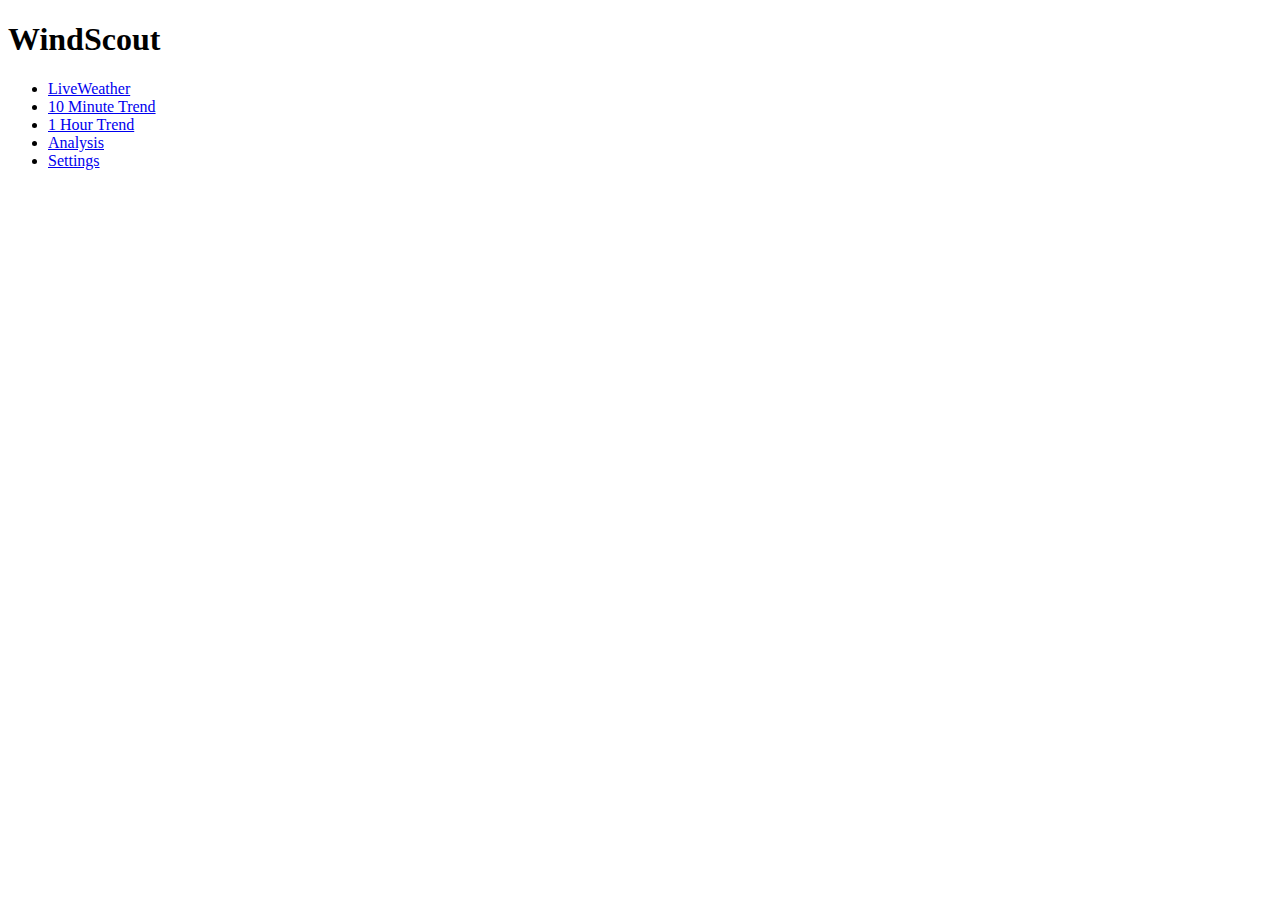
<file: index.html>
<!DOCTYPE html>
<html>
    <head>
        <title>Template - WindScout</title>
        <link rel="stylesheet" src="style.css">
    </head>
    <body>
        <div class="navbar">
            <div class="logo">
                <h1>WindScout</h1>
            </div>
            <div class="navitems">
                <ul>
                    <li><a href="index.html">LiveWeather</a></li>
                    <li><a href="10mtrend.html">10 Minute Trend</a></li>
                    <li><a href="1htrend.html">1 Hour Trend</a></li>
                    <li><a href="analysis.html">Analysis</a></li>
                    <li><a href="settings.html">Settings</a></li>
                </ul>
            </div>
        </div>
    </body>
</html>
</file>
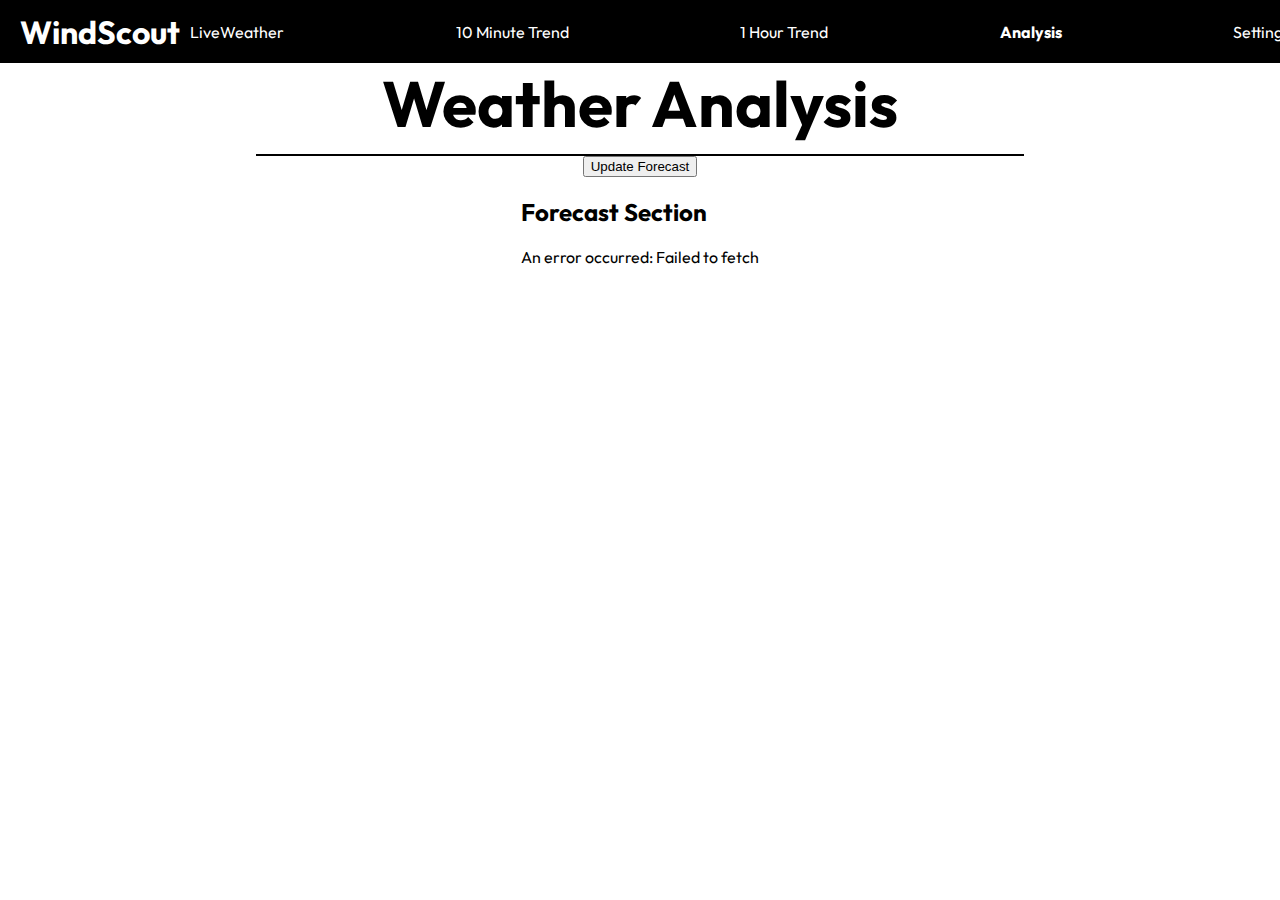
<file: analysis.html>
<!DOCTYPE html>
<html lang="en">
<head>
    <meta charset="UTF-8">
    <title>Weather Analysis - WindScout</title>
    <link rel="stylesheet" href="style.css">
</head>
<body >
    <div class="navbar">
        <div class="logo">
            <h1>WindScout</h1>
        </div>
        <div class="navitems">
            <ul>
                <li><a href="index.html">LiveWeather</a></li>
                <li><a href="10mtrend.html">10 Minute Trend</a></li>
                <li><a href="1htrend.html">1 Hour Trend</a></li>
                <li><a href="analysis.html"><b >Analysis</b></a></li>
                <li><a href="settings.html">Settings</a></li>
            </ul>
        </div>
    </div>
    <div class="content">
        <div class="title">
            <h1>Weather Analysis</h1>
            <div class="line"></div>
        </div>
        <button class="menu-toggle" onclick="updateForecast()">Update Forecast</button>
        <div id="forecast-display">
            <p>This section will display weather forecasts and analysis based on recent data.</p>
            <div id="loading-indicator" style="display: none;">
                <p>Generating forecast...</p>
            </div>
        </div>
    </div>
    <script>
        function updateForecast() {
            const forecastDisplay = document.getElementById('forecast-display');
            const loadingIndicator = document.getElementById('loading-indicator');

            // Show a loading message immediately
            forecastDisplay.innerHTML = `<h2>Forecast Section</h2><p>Generating forecast...</p>`;
            loadingIndicator.style.display = 'block';

            // Step 1: Fetch recent weather data from your API
            fetch('http://192.168.192.186:5001/get_recent_weather_data')
                .then(response => {
                    if (!response.ok) {
                        throw new Error(`Network response was not ok: ${response.statusText}`);
                    }
                    return response.json();
                })
                .then(data => {
                    // Check if the database returned any data
                    if (data && data.length > 0) {
                        // Step 2: If data exists, send it to the generate_forecast endpoint
                        return fetch('http://192.168.192.186:5001/generate_forecast', {
                            method: 'POST',
                            headers: {
                                'Content-Type': 'application/json'
                            },
                            body: JSON.stringify({ weather_data: data })
                        });
                    } else {
                        // If no data, stop here and show a message
                        throw new Error('No recent weather data available to generate a forecast.');
                    }
                })
                .then(response => {
                    if (!response.ok) {
                        throw new Error(`Forecast generation failed: ${response.statusText}`);
                    }
                    return response.json();
                })
                .then(forecastData => {
                    // Step 3: Display the forecast from Ollama
                    // Using <pre> tag to preserve the table formatting from the AI
                    forecastDisplay.innerHTML = `<h2>Forecast Section</h2><pre>${forecastData.forecast}</pre>`;
                })
                .catch(error => {
                    // Catch any error from the entire chain and display it
                    console.error('Error during forecast process:', error);
                    forecastDisplay.innerHTML = `<h2>Forecast Section</h2><p>An error occurred: ${error.message}</p>`;
                })
                .finally(() => {
                    // Hide the loading indicator regardless of success or failure
                    loadingIndicator.style.display = 'none';
                });
        }
        updateForecast();
    </script>
</body>
</html>
</file>
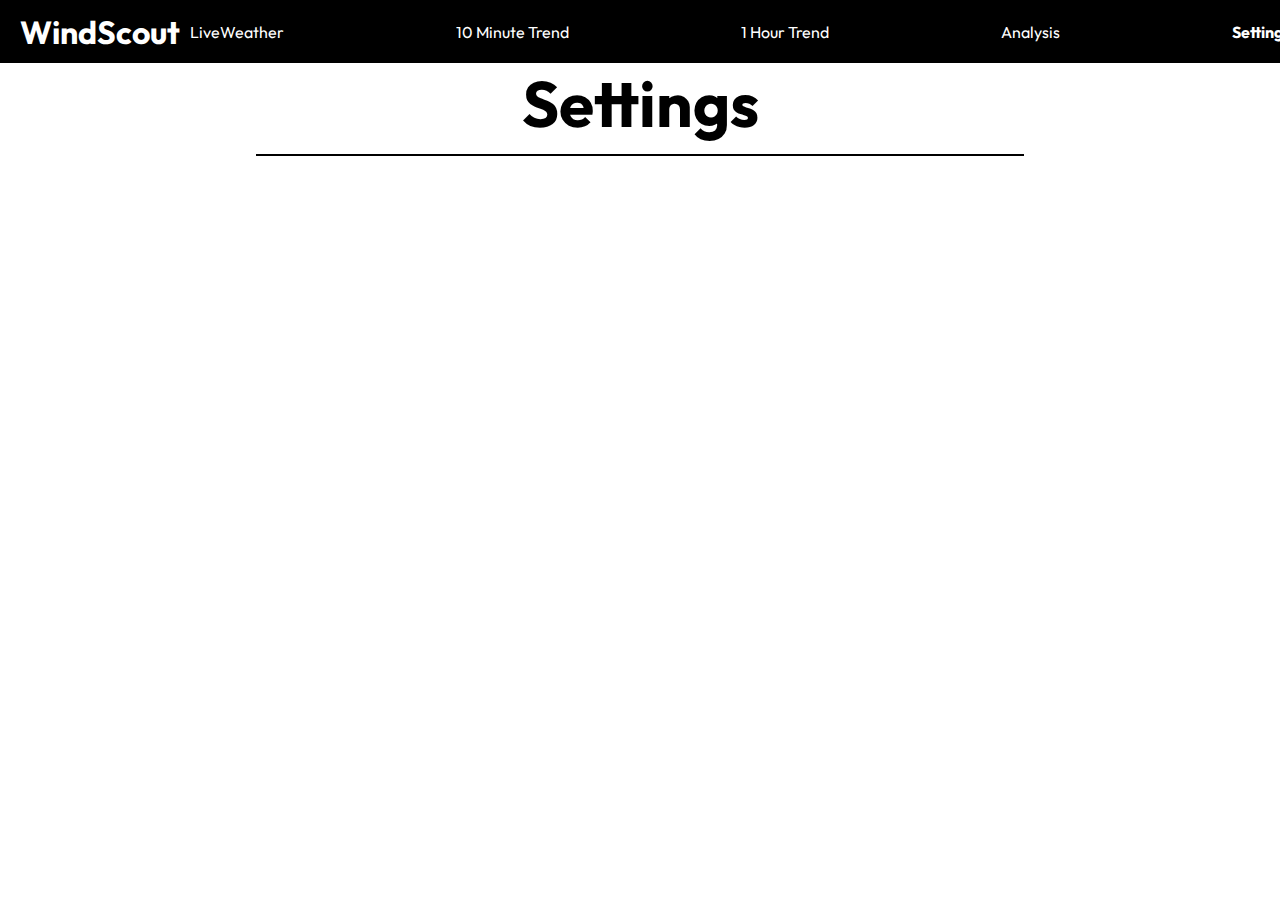
<file: settings.html>
<!DOCTYPE html>
<html>
    <head>
        <title>Settings - WindScout</title>
        <link rel="stylesheet" href="style.css">
    </head>
    <body>
        <div class="navbar">
            <div class="logo">
                <h1>WindScout</h1>
            </div>
            <div class="navitems">
                <ul>
                    <li><a href="index.html">LiveWeather</a></li>
                    <li><a href="10mtrend.html">10 Minute Trend</a></li>
                    <li><a href="1htrend.html">1 Hour Trend</a></li>
                    <li><a href="analysis.html">Analysis</a></li>
                    <li><a href="settings.html"><b>Settings</b></a></li>
                </ul>
            </div>
        </div>
        <div class="content">
            <div class="title">
                <h1>Settings</h1>
                <div class="line"></div>
            </div>
        </div>
    </body>
</html>
</file>
<file: style.css>
html{
    width:100vw;

}

body{
    width:100%;
    height:100%;
    margin:0;
    padding:0;
    overflow-x:hidden;
}

.navbar{
    position:fixed;
    top:0;
    left:0;
    width:100%;
    height:7vh;
    background-color:black;
    color:white;
    display:flex;
    align-items:center;
    padding:0 20px;
    font-family: outfit;
}

@font-face {
    font-family: "outfit";
    src: url("fonts/Outfit.ttf");
}

.navbar h1{
    font-size:2rem;
    margin:0;
}

.navitems{
    display:flex;
    flex: 1 1 0;
    margin-left:auto;
    margin-right:0;
    min-width:0;
}

.navitems ul{
    list-style:none;
    margin: 0;
    padding:0;
    display:flex;
    justify-content:space-between;
    flex-direction:row;
    width: 100%;
}

.navitems ul li{
    margin:0 10px;
}

.navitems ul li a{
    text-decoration:none;
    color:white;
}

.navitems ul li a:hover{
    text-decoration:underline;
    color:white;
}

.content{
    position:relative;
    top:7vh;
    width:100%;
    height:auto;
    display:flex;
    flex-direction:column;
    align-items:center;
    justify-content:center;
    color: black;
    font-family: outfit;
}

.title h1{
    font-size:4rem;
    margin:0;
    text-align:center; 
}

.title .line{
    width:60vw;
    height:2px;
    background-color:black;
    margin-top:10px;
}

/* Dashboard styling */
.weather-item {
    background: #fff;
    border-radius: 1rem;
    box-shadow: 0 2px 8px rgba(0,0,0,0.08);
    padding: 2rem 2.5rem;
    text-align: center;
    min-width: 140px;
    flex: 1 1 180px;
    max-width: 220px;
}

.dashboard {
    display: flex;
    flex-wrap: wrap;
    justify-content: center;
    align-items: flex-start;
    gap: 2rem;
    margin-top: 3rem;
    font-family: 'outfit', Arial, sans-serif;
}

.weather-item .label {
    font-weight: bold;
    font-size: 1.2rem;
    margin-bottom: 1rem;
    letter-spacing: 1px;
}

.weather-item .value {
    font-size: 2.5rem;
    font-weight: bold;
    color: #222;
    margin-bottom: 0.5rem;
}

.weather-item .unit {
    font-size: 1rem;
    color: #666;
}

.updated {
    width: 100%;
    text-align: center;
    margin-top: 2rem;
    font-size: 1.2rem;
    font-family: 'outfit', Arial, sans-serif;
    color: #222;
}

/* Responsive Navbar */
@media (max-width: 900px) {
    .navbar {
        flex-direction: column;
        height: auto;
        align-items: flex-start;
        padding: 10px;
    }
    .navitems {
        width: 100vw;
        margin: 0;
    }
    .navitems ul {
        flex-direction: column;
        width: 100%;
        justify-content: flex-start;
        align-items: flex-start;
    }
    .navitems ul li {
        margin: 10px 0;
    }
    .navbar h1 {
        font-size: 1.5rem;
    }
}

/* Even smaller screens */
@media (max-width: 600px) {
    .navbar h1 {
        font-size: 1.1rem;
    }
    .navitems ul li a {
        font-size: 1rem;
    }
    .title h1 {
        font-size: 2rem;
    }
    .title .line {
        width: 90vw;
    }
}

.circle-gauge {
    position: relative;
    width: 100px;
    height: 100px;
    margin: 0 auto 0.5rem auto;
}
.circle-gauge .gauge-value {
    position: absolute;
    top: 50%;
    left: 50%;
    transform: translate(-50%, -55%);
    font-size: 1.6rem;
    font-weight: bold;
    color: #222;
    text-align: center;
    white-space: nowrap;
}

.compass-gauge {
    position: relative;
    width: 100px;
    height: 100px;
    margin: 0 auto 0.5rem auto;
}
.compass-gauge .gauge-value {
    position: absolute;
    top: 50%;
    left: 50%;
    transform: translate(-50%, -55%);
    font-size: 1.7rem;
    font-weight: bold;
    color: #222;
    width: 60px;
    text-align: center;
}

.thermometer {
    display: flex;
    flex-direction: column;
    align-items: center;
    margin-bottom: 0.5rem;
}
.thermo-bar {
    width: 16px;
    height: 70px;
    background: #eee;
    border-radius: 8px;
    position: relative;
    margin-bottom: 0.5rem;
    overflow: hidden;
}
.thermo-fill {
    position: absolute;
    bottom: 0;
    left: 0;
    width: 100%;
    background: #f00;
    border-radius: 8px;
    height: 0;
    transition: height 0.5s;
}
.thermometer .gauge-value {
    font-size: 1.5rem;
    font-weight: bold;
    color: #222;
    margin-top: 0.2rem;
}

@media (max-width: 700px) {
    .dashboard {
        flex-direction: column;
        align-items: center;
        gap: 1.5rem;
    }
    .weather-item {
        max-width: 90vw;
        padding: 1.2rem 0.5rem;
    }
    .circle-gauge, .compass-gauge {
        width: 70px;
        height: 70px;
    }
}

/* Wind Speed Gauge */
.wind-speed-gauge {
    background: #fff;
    border-radius: 1rem;
    box-shadow: 0 2px 8px rgba(0,0,0,0.08);
    padding: 2rem 2.5rem;
    text-align: center;
    margin-top: 1rem;
}

.wind-speed-gauge svg {
    width: 100px;
    height: 100px;
}

.wind-speed-gauge .gauge-value {
    font-size: 2.2rem;
    font-weight: bold;
    color: #222;
    position: absolute;
    top: 50%;
    left: 50%;
    transform: translate(-50%, -55%);
}

.wind-speed-gauge .unit {
    font-size: 1rem;
    color: #666;
}

/* Wind Speed Value */
.speed-value {
    font-size: 1.7rem;
    font-weight: bold;
    color: #222;
    position: absolute;
    top: 50%;
    left: 50%;
    transform: translate(-50%, -55%);
    width: 60px;
    text-align: center;
}

/* Compass Gauge */
.compass-gauge {
    position: relative;
    width: 100px;
    height: 100px;
    margin: 0 auto 0.5rem auto;
}

.compass-gauge svg {
    width: 100px;
    height: 100px;
}

.compass-gauge .gauge-value {
    position: absolute;
    top: 50%;
    left: 50%;
    transform: translate(-50%, -55%);
    font-size: 1.7rem;
    font-weight: bold;
    color: #222;
    width: 60px;
    text-align: center;
}

/* Compass Value */
.compass-value {
    font-size: 1.1rem;
    color: #222;
    position: absolute;
    top: 78%;
    left: 50%;
    transform: translate(-50%, -50%);
    width: 60px;
    text-align: center;
}
</file>
